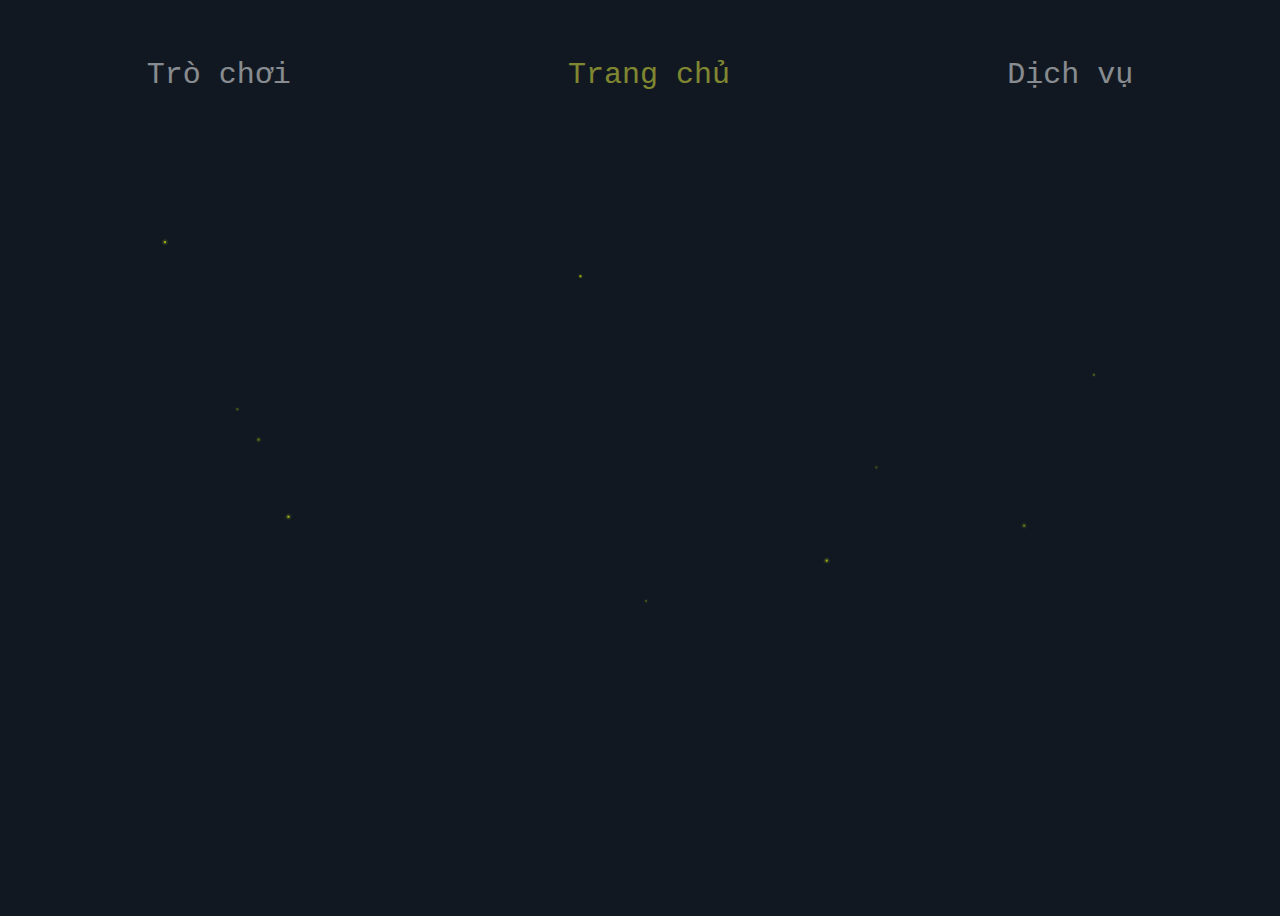
<file: index.html>
<html>
    <head>
        <script src="https://cdnjs.cloudflare.com/ajax/libs/gsap/3.10.4/gsap.min.js"></script>
        <link rel="stylesheet" type="text/css" href="./style/background.css">
    </head>
    <body>
        <div class="message" style="opacity: 0.5;">
            <a class="message__text" href="./game.html">Trò chơi</a>
            <a class="message__text" href="./index.html" style="color:#eff542">Trang chủ</a>
            <span class="message__text">Dịch vụ</span>
        </div>

    </body>
</html>

<script>
    const FIREFLIES = 10;
const maxHeight = 600;
const maxWidth = 1200;

const random = (min, max) => {
    return Math.floor(Math.random() * ( max - min ) + min);
}
for(var i = 0; i < FIREFLIES; i++) {
    let div = document.createElement('div');
    div.setAttribute('class', 'firefly');
    document.body.appendChild(div);
}
var fireflies = document.querySelectorAll('.firefly');
for(var i = 0; i < FIREFLIES; i++) {
    let ix = random(-10, maxWidth+10);
    let fx = random(-10, maxWidth+10);
    
    let iy = random(-10, maxHeight+10);
    let fy = random(-10, maxHeight+10);

    gsap.fromTo(fireflies[i], {
        x: ix,
        y: iy,
    }, {
        x: fx,
        y: fy,
        duration: random(5, 15),
        // ease: "slow (0.7, 0.7, false)",
        ease: "rough ({template: none.out, strength: 1, points: 20, taper: 'none', randomize: true, clamp:false})",
        repeat: -1,
        yoyo: true,
    });
    gsap.fromTo(fireflies[i], {
        boxShadow: "0 0 0 0px rgba(154, 205, 50, 0)"
    }, {
        boxShadow: "0 0 0 3px rgba(154, 205, 50, 0.4)",
        duration: random(2, 4),
        ease: "slow (0.7, 0.7, false)",
        repeat: -1,
        yoyo: true,
    });
    gsap.fromTo(fireflies[i], {
        opacity: 0,
    }, {
        duration: random(1, 5),
        opacity: 0.9,
        repeat: -1,
        yoyo: true,
    })
};
</script>
</file>
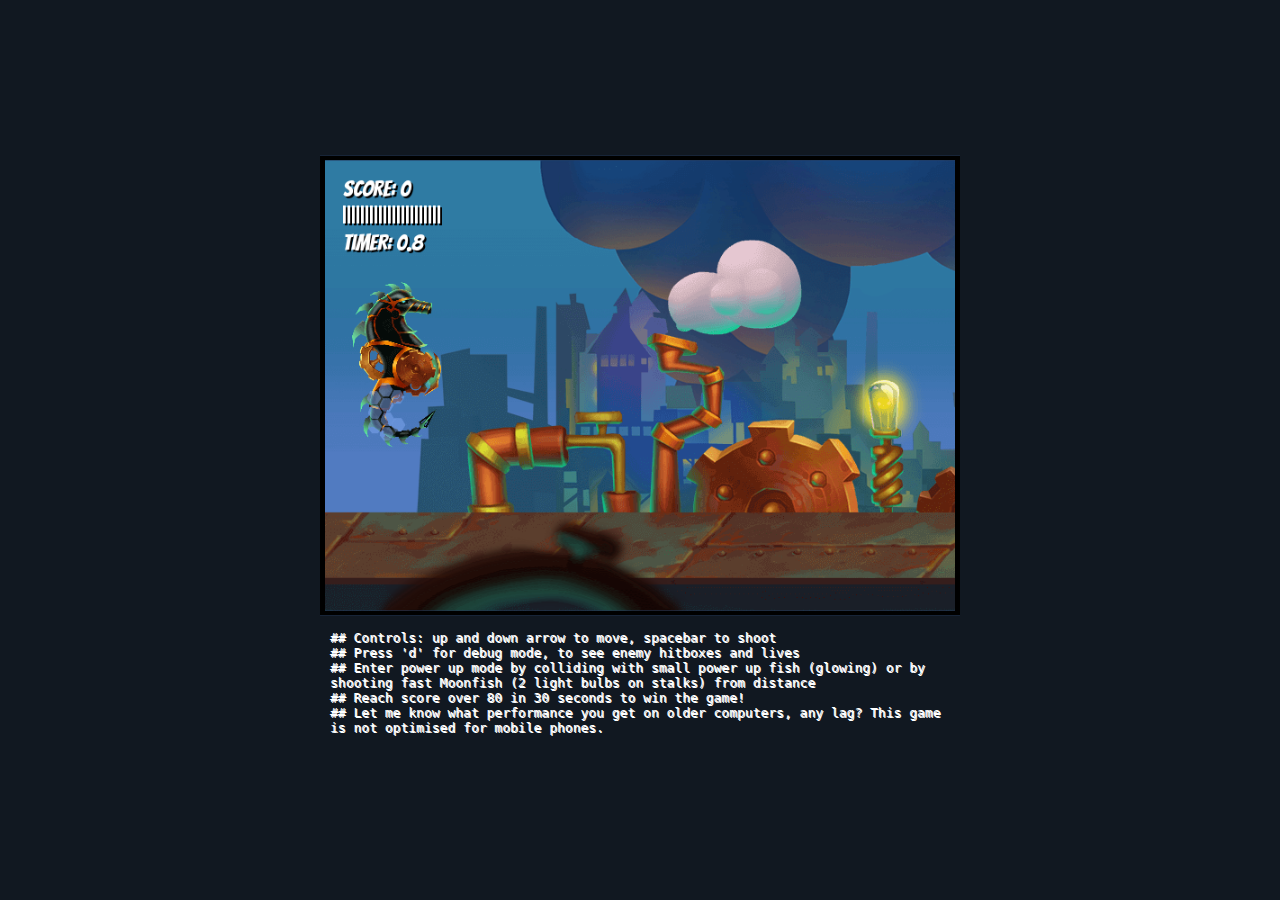
<file: game/steampunk_game-main/index.html>
<!DOCTYPE html>
<html lang="en">
<head>
    <meta charset="UTF-8">
    <meta http-equiv="X-UA-Compatible" content="IE=edge">
    <meta name="viewport" content="width=device-width, initial-scale=1.0">
    <title>JavaScript Game</title>
    <link rel="preconnect" href="https://fonts.googleapis.com">
    <link rel="preconnect" href="https://fonts.gstatic.com" crossorigin>
    <link href="https://fonts.googleapis.com/css2?family=Bangers&display=swap" rel="stylesheet">
    <link rel="stylesheet" href="style.css">
    <link rel="stylesheet" type="text/css" href="../../style/background.css">
</head>
<body>
    <div class="container">
        <canvas id="canvas1"></canvas>
        <div class="info" style="color: #fff;font-family: monospace;">
  
        <p>## Controls: up and down arrow to move, spacebar to shoot</p>
        <p>## Press 'd' for debug mode, to see enemy hitboxes and lives</p>
        <p>## Enter power up mode by colliding with small power up fish (glowing) or by shooting fast Moonfish (2 light bulbs on stalks) from distance</p>
        <p>## Reach score over 80 in 30 seconds to win the game!</p>
        <p>## Let me know what performance you get on older computers, any lag? This game is not optimised for mobile phones.</p>
    </div>   
    </div>
    <!-- characters -->
    <img id="player" src="assets/player.png">
    <img id="angler1" src="assets/angler1.png">
    <img id="angler2" src="assets/angler2.png">
    <img id="lucky" src="assets/lucky.png">
    <img id="drone" src="assets/drone.png">

    <!-- props -->
    <img id="projectile" src="assets/projectile.png">
    <img id="gears" src="assets/gears.png">
    <img id="smokeExplosion" src="assets/smokeExplosion.png">
    <img id="fireExplosion" src="assets/fireExplosion.png">
    <img id="shield" src="assets/shield.png">

    <!-- environment -->
    <img id="layer1" src="assets/layer1.png">
    <img id="layer2" src="assets/layer2.png">
    <img id="layer3" src="assets/layer3.png">
    <img id="layer4" src="assets/layer4.png">

    <!-- sounds -->
    <audio id="powerup" src="assets/powerup.wav"></audio>
    <audio id="powerdown" src="assets/powerdown.wav"></audio>
    <audio id="explosion" src="assets/explosion.wav"></audio>
    <audio id="shot" src="assets/shot.wav"></audio>
    <audio id="hit" src="assets/hit.wav"></audio>
    <audio id="shieldSound" src="assets/shield.wav"></audio>

    <script src="script.js"></script>

    
</body>
</html>
</file>
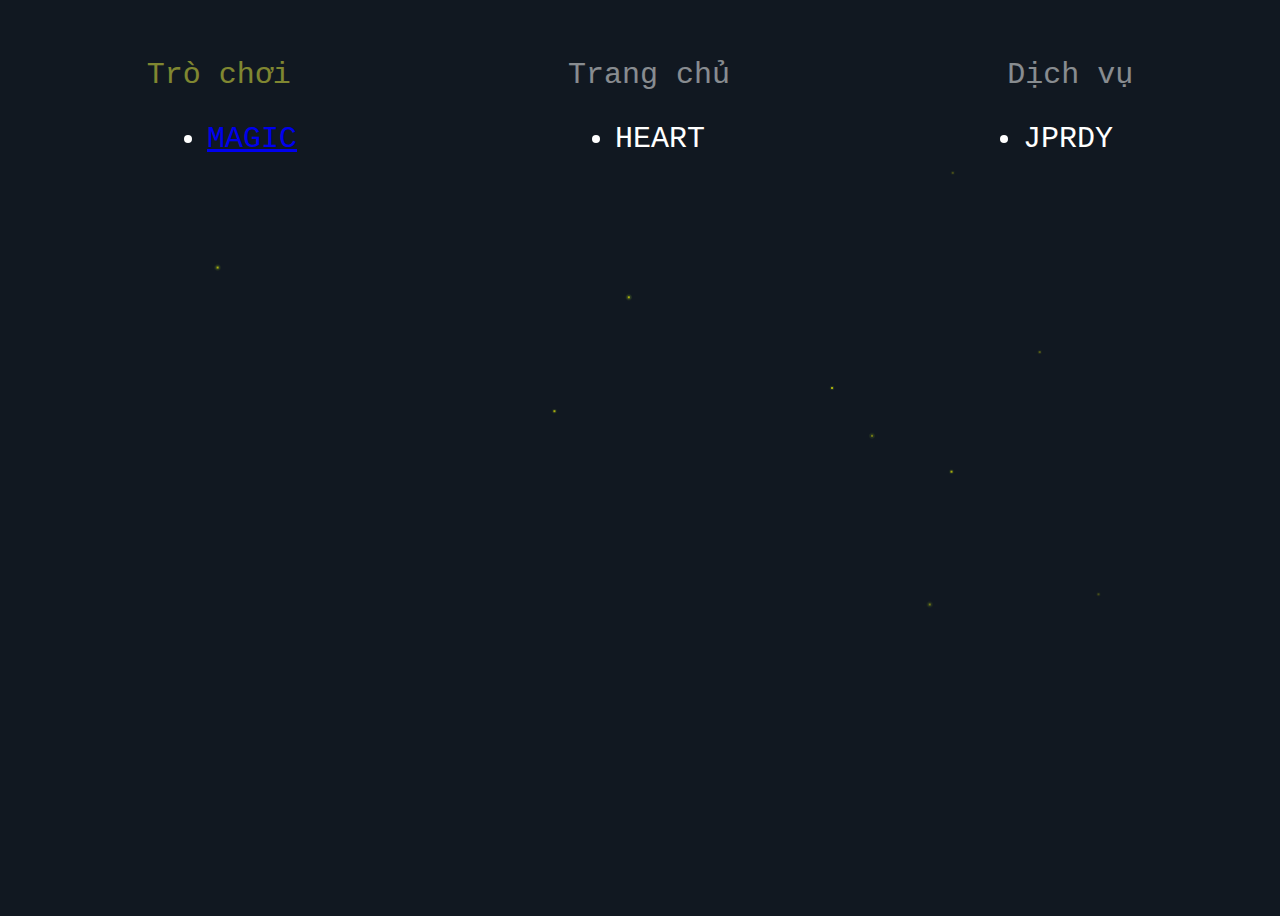
<file: game.html>
<html>
    <head>
        <script src="https://cdnjs.cloudflare.com/ajax/libs/gsap/3.10.4/gsap.min.js"></script>
        <link rel="stylesheet" type="text/css" href="./style/background.css">
    </head>
    <body>
        <div class="message" style="opacity: 0.5;">
            <a class="message__text" style="color:#eff542">Trò chơi</a>
            <a class="message__text" href="./index.html" >Trang chủ</a>
            <span class="message__text">Dịch vụ</span>

            
        </div>
        <div>
        <ul class="message">
            <li class="hover:bg-white hover:text-blue-pantone2020 cursor-pointer"><a href="./game/steampunk_game-main/index.html">MAGIC</a></li>
            <li class="hover:bg-white hover:text-blue-pantone2020 cursor-pointer">HEART</li>
            <li class="hover:bg-white hover:text-blue-pantone2020 cursor-pointer">JPRDY</li>
        </ul>
         </div>

    </body>
</html>

<script>
    const FIREFLIES = 10;
const maxHeight = 600;
const maxWidth = 1200;

const random = (min, max) => {
    return Math.floor(Math.random() * ( max - min ) + min);
}
for(var i = 0; i < FIREFLIES; i++) {
    let div = document.createElement('div');
    div.setAttribute('class', 'firefly');
    document.body.appendChild(div);
}
var fireflies = document.querySelectorAll('.firefly');
for(var i = 0; i < FIREFLIES; i++) {
    let ix = random(-10, maxWidth+10);
    let fx = random(-10, maxWidth+10);
    
    let iy = random(-10, maxHeight+10);
    let fy = random(-10, maxHeight+10);

    gsap.fromTo(fireflies[i], {
        x: ix,
        y: iy,
    }, {
        x: fx,
        y: fy,
        duration: random(5, 15),
        // ease: "slow (0.7, 0.7, false)",
        ease: "rough ({template: none.out, strength: 1, points: 20, taper: 'none', randomize: true, clamp:false})",
        repeat: -1,
        yoyo: true,
    });
    gsap.fromTo(fireflies[i], {
        boxShadow: "0 0 0 0px rgba(154, 205, 50, 0)"
    }, {
        boxShadow: "0 0 0 3px rgba(154, 205, 50, 0.4)",
        duration: random(2, 4),
        ease: "slow (0.7, 0.7, false)",
        repeat: -1,
        yoyo: true,
    });
    gsap.fromTo(fireflies[i], {
        opacity: 0,
    }, {
        duration: random(1, 5),
        opacity: 0.9,
        repeat: -1,
        yoyo: true,
    })
};
</script>
</file>
<file: style/background.css>
body{
    height: 100%;
     background-image: url("./Asset/940718.jpg");
  
    /* Center and scale the image nicely */
    background-position: unset;
    background-repeat: no-repeat;
    background-size: 100% 100%;
    background: #111821;
    
    overflow: hidden;
  }
  
  * {
    box-sizing: border-box;
  }
  .firefly {
      width: 2px;
      height: 2px;
      background: yellow;
      border-radius: 50%;
      box-shadow: 0 0 0 5px rgba(154, 205, 50, 0.4);
      overflow: hidden;
  }
  .message {
      color: #fff;
      font-size: 30px;
      font-family: monospace;
      display:flex;
      text-align: center;
      flex-direction: row;
      align-items: center;
      justify-content: space-around;
      position: relative;
      top:50px;
  }
  
  .message .message__text
  {
      color: #fff;
      text-decoration: none;
  }
</file>
<file: game/steampunk_game-main/style.css>
* {
    margin: 0;
    padding: 0;
    box-sizing: border-box;
}

.container {
    position: absolute;
    top: 50%;
    left: 50%;
    transform: translate(-50%, -50%);
    max-width: 100%;
    max-height: 100%;
}

#canvas1 {
    border: 5px solid black;
    max-width: 100%;
    max-height: 100%;
    background: #4d79bc;
    position: relative;
    margin: 0 auto;
    font-family: 'Bangers', cursive;
}

#layer1, #layer2, #layer3, #layer4, #player, #angler1, #angler2, #lucky, #projectile, #gears, #hivewhale, #drone, #smokeExplosion, #fireExplosion, #bulbwhale, #moonfish, #shield {
    display: none;
}

.info {
    padding: 10px;
    position: relative;
    z-index: 100;
    text-shadow: 1px 1px 0 white;
    pointer-events: none;
}
</file>
